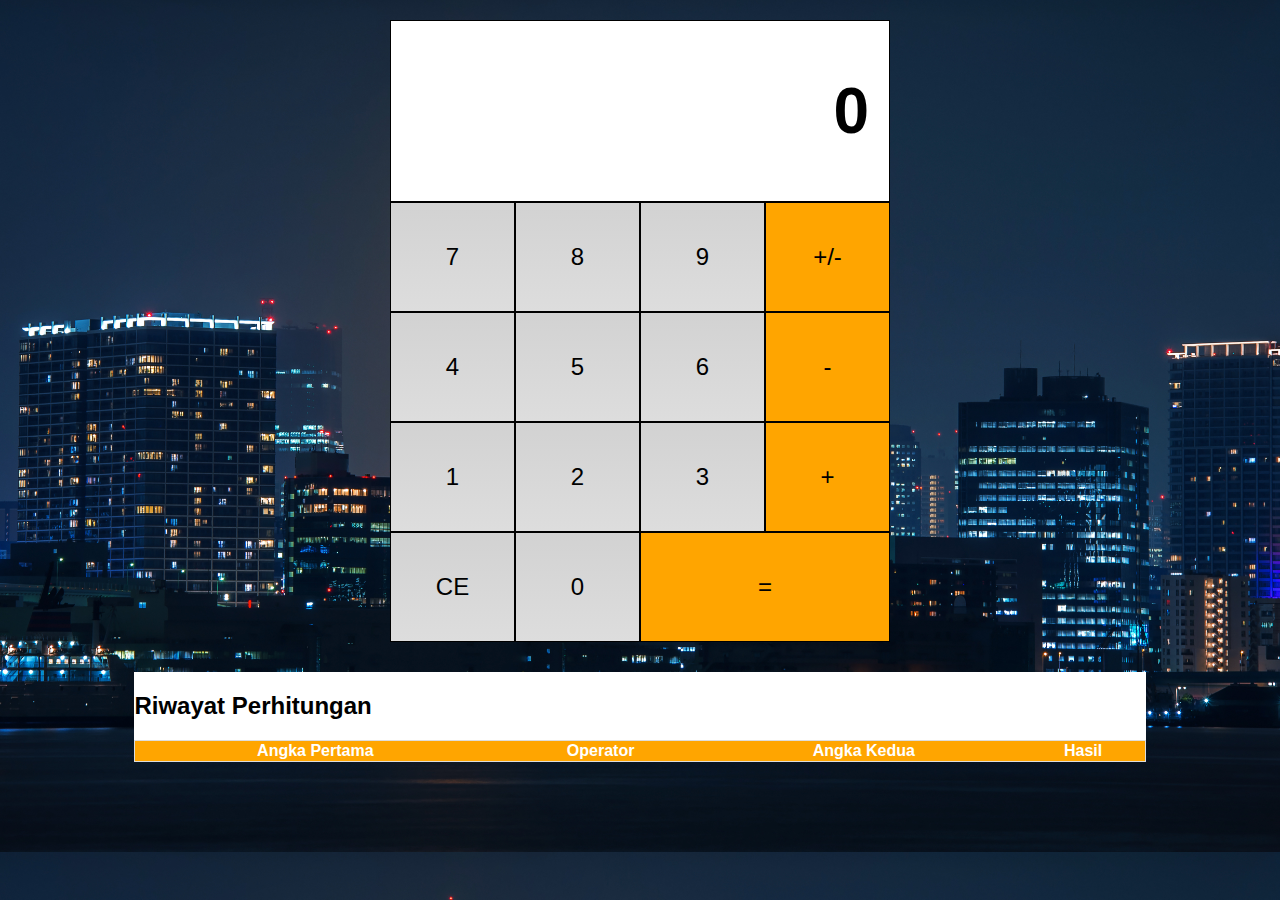
<file: Dicoding/Kalkulator/index.html>
<!DOCTYPE html>
<html lang="en">
  <head>
    <meta charset="UTF-8" />
    <meta http-equiv="X-UA-Compatible" content="IE=edge" />
    <meta name="viewport" content="width=device-width, initial-scale=1.0" />
    <title>Web Kalkulator</title>
    <link rel="stylesheet" href="style.css" />
  </head>
  <body>
    <div class="flex-container-column card">
      <div class="display">
        <h1 id="displayNumber">0</h1>
      </div>
      <div class="flex-container-row">
        <div class="button">7</div>
        <div class="button">8</div>
        <div class="button">9</div>
        <div class="button negative">+/-</div>
      </div>
      <div class="flex-container-row">
        <div class="button">4</div>
        <div class="button">5</div>
        <div class="button">6</div>
        <div class="button operator">-</div>
      </div>
      <div class="flex-container-row">
        <div class="button">1</div>
        <div class="button">2</div>
        <div class="button">3</div>
        <div class="button operator">+</div>
      </div>
      <div class="flex-container-row">
        <div class="button clear">CE</div>
        <div class="button">0</div>
        <div class="button equals double">=</div>
      </div>
    </div>
    <div class="history card">
      <h2>Riwayat Perhitungan</h2>
      <table>
        <thead>
          <tr>
            <th>Angka Pertama</th>
            <th>Operator</th>
            <th>Angka Kedua</th>
            <th>Hasil</th>
          </tr>
        </thead>
        <tbody id="historyList"></tbody>
      </table>
    </div>
    <script src="script.js"></script>
    <script src="storage.js"></script>
  </body>
</html>
</file>
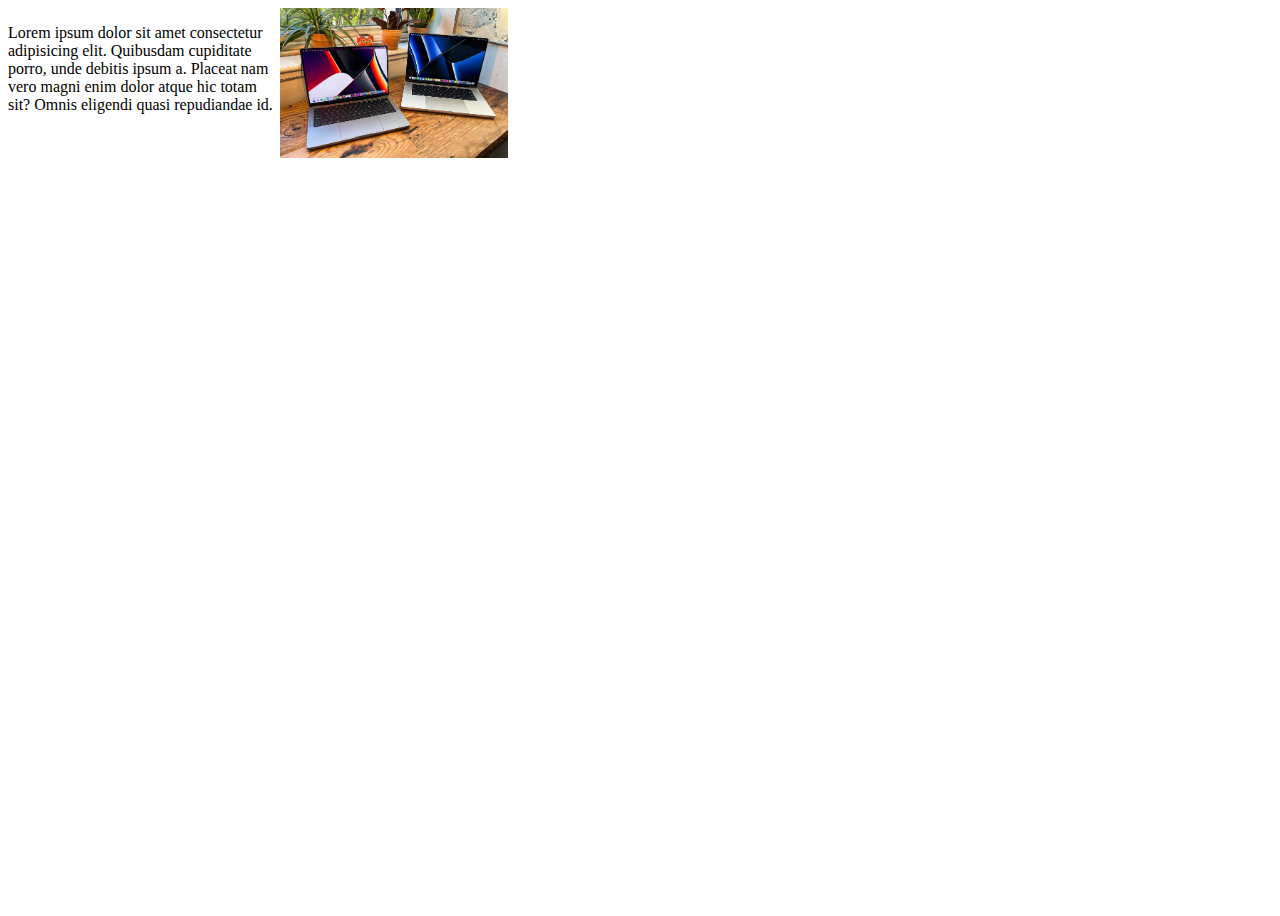
<file: Konten IG/Flex Order/index.html>
<!DOCTYPE html>
<html lang="en">
<head>
    <meta charset="UTF-8">
    <meta http-equiv="X-UA-Compatible" content="IE=edge">
    <meta name="viewport" content="width=device-width, initial-scale=1.0">
    <title>Document</title>
    <style>
        body{
            height: 100vh;
            width: 100%;
           
        }
        .container {
            width: 500px;
            height: 500px;
            display: flex;
        }
        p{
            order: 1;
        }
        img{
            height: 150px;
            order: 2;
        }
    </style>
</head>
<body>
    <div class="container">
        <img src="Gambar Macbook.jpg" alt="">
        <p>Lorem ipsum dolor sit amet consectetur adipisicing elit. Quibusdam cupiditate porro, unde debitis ipsum a. Placeat nam vero magni enim dolor atque hic totam sit? Omnis eligendi quasi repudiandae id.</p>
    </div>      
</body>
</html>
</file>
<file: Dicoding/Kalkulator/style.css>
* {
  box-sizing: border-box;
}
body {
  font-family: sans-serif;
  background: url(tokyo.jpg);
  background-size: cover;
  object-fit: cover;
}
.flex-container-column {
  display: flex;
  flex-direction: column;

  /* properti pendukung */
  max-width: 500px;
  margin: auto;
  text-align: right;
  margin-top: 20px;
}
.flex-container-row {
  display: flex;
}
.button {
  flex-basis: 25%;

  /* properti pendukung */
  font-size: 1.5em;
  text-align: center;
  padding: 40px;
  border: 1px solid black;
  background: -webkit-linear-gradient(top, #d2d2d2, #ddd);
  cursor: pointer;
}
.double {
  flex-basis: 50%;
}
.display {
  color: black;
  width: 100%;
  padding: 10px 20px;
  background-color: #fff;
  border: 1px solid black;
  font-size: 2em;
}
.operator,
.negative,
.equals {
  background: orange;
}
/* .card {
  box-shadow: 0 4px 8px 0 rgba(0, 0, 0, 0.2);
  border-radius: 5px;
  padding: 30px;
  margin-top: 20px;
} */
.button:hover {
  font-weight: bold;
}
/* @media screen and (max-width: 513px) {
    .button {
        padding: 10px;
    }
 } */
.history {
  width: 80%;
  margin: 30px auto 0 auto;
  overflow: scroll;
  background-color: #fff;
}
table {
  border-collapse: collapse;
  border-spacing: 0;
  width: 100%;
  border: 1px solid #ddd;
}
th {
  background-color: orange;
  color: white;
}
tr:nth-child(even) {
  background: #d2d2d2;
}
@media screen and (max-width: 513px) {
  .button {
    padding: 10px;
  }
  .history {
    width: 100%;
  }
}
</file>
